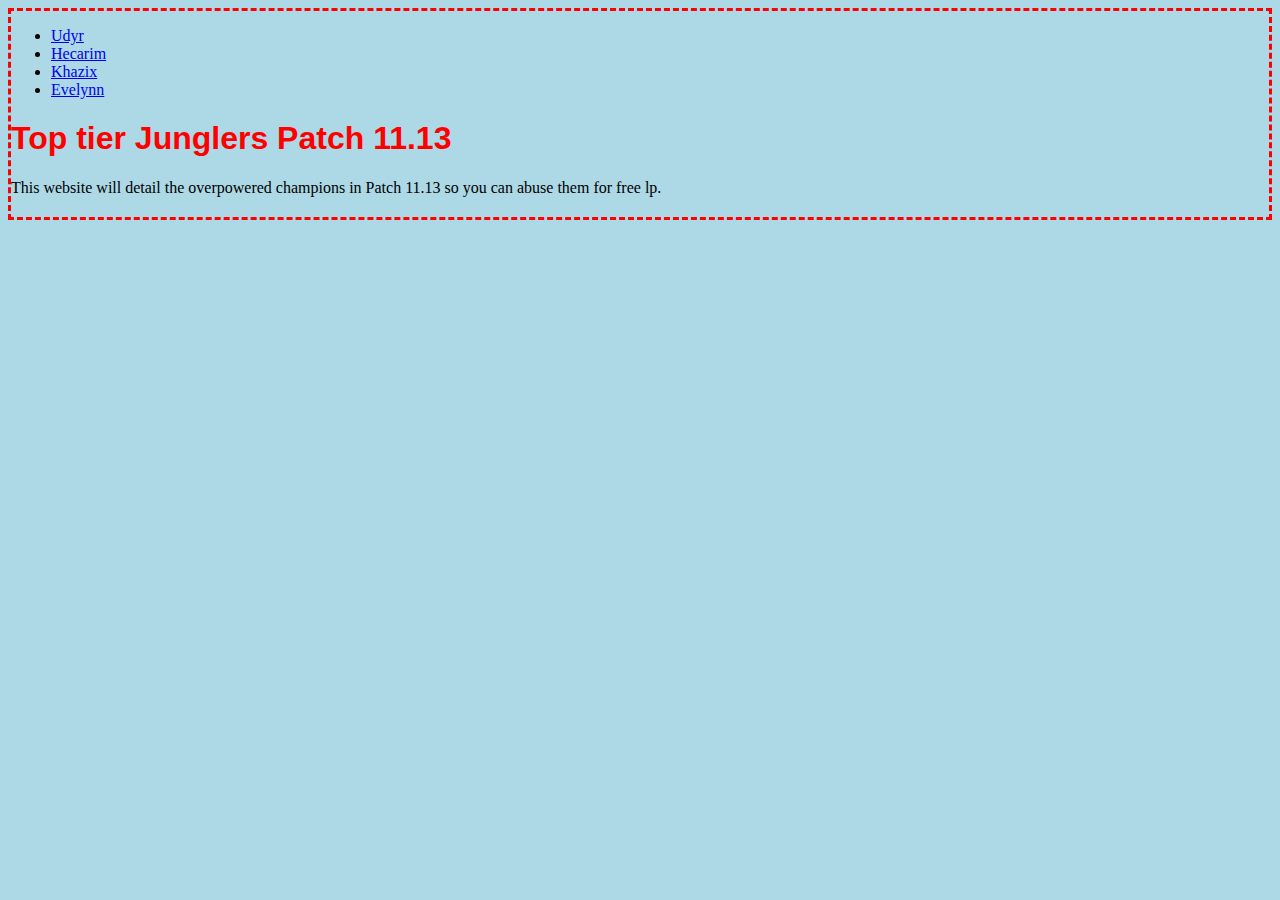
<file: site.html>
<!DOCTYPE html>
<html lang="en">
	<head>
		<title> Junglers </title>
		<link href = "mystyle.css" rel = "stylesheet">
	</head>
	<body>
	<nav yep="yep">
		<ul>
			<li yep="yep"> <a href= "1.html"> Udyr </a> </li>
			<li yep="yep"> <a href= "2.html"> Hecarim </a> </li>
			<li yep="yep"> <a href= "3.html"> Khazix </a> </li>
			<li yep="yep"> <a href= "4.html"> Evelynn </a> </li>
		</ul>
	</nav>
		 <h1> Top tier Junglers Patch 11.13 </h1>
		 <p> This website will detail the overpowered champions in Patch 11.13 so you can abuse them for free lp. </p>
	</body>
	
<h2>
</file>
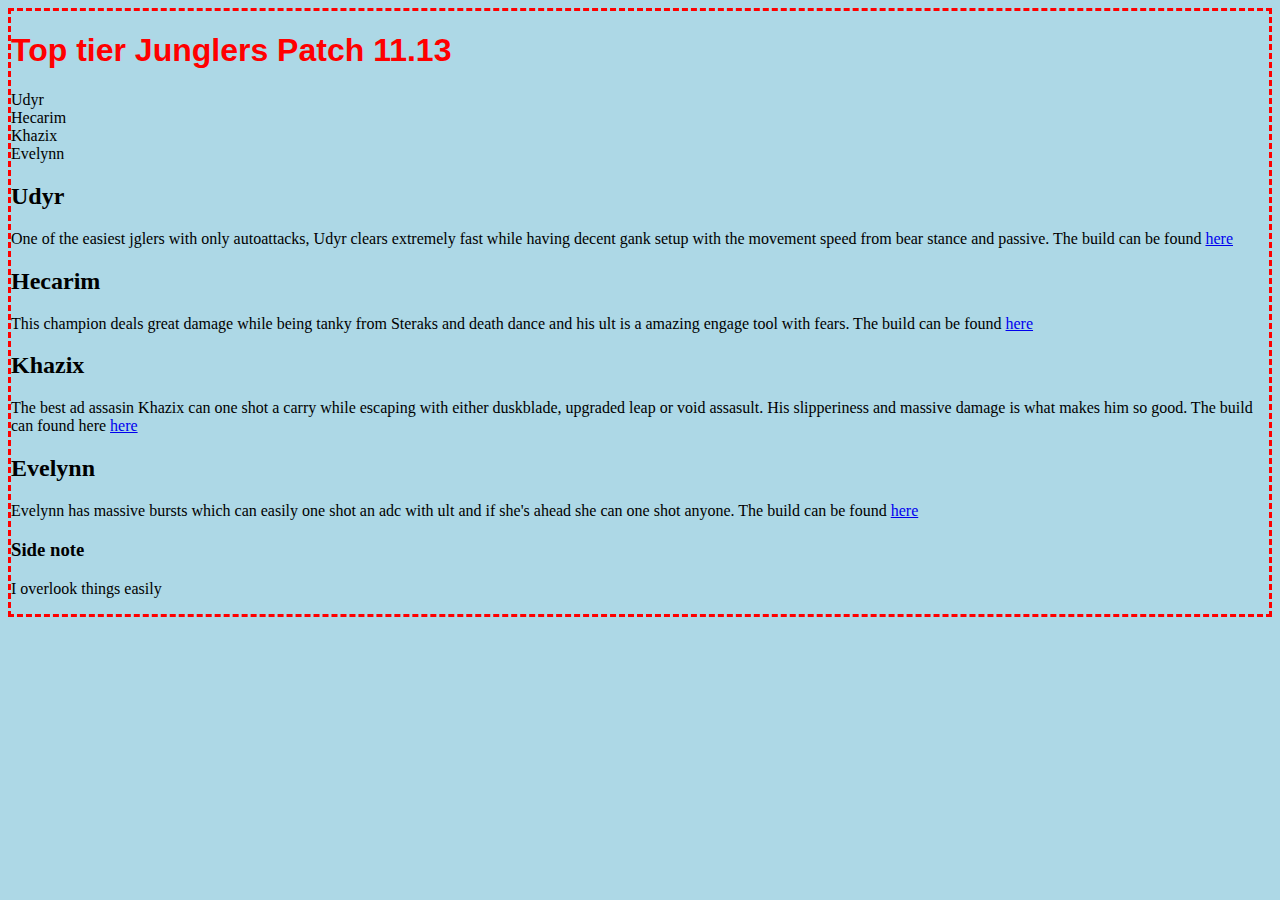
<file: subject.html>
<!DOCTYPE html>
<html lang="en">
  <head>
    <title> Junglers </title>
	<link href="mystyle.css" rel="stylesheet">
  </head>
  
    <body>
     <h1> Top tier Junglers Patch 11.13 </h1>
      <li> Udyr  </li>
      <li> Hecarim </li>
      <li> Khazix </li>
      <li> Evelynn </li>
      <h2> Udyr </h2>
          <p> One of the easiest jglers with only autoattacks, Udyr clears extremely fast while having decent gank setup with the movement speed from bear stance and passive. The build can be found <a href="https://u.gg/lol/champions/udyr/build"> here </a> </p>
      <h2> Hecarim </h2>
		  <p> This champion deals great damage while being tanky from Steraks and death dance and his ult is a amazing engage tool with fears. The build can be found <a href ="https://u.gg/lol/champions/hecarim/build"> here </a> </p>
      <h2> Khazix </h2>
		  <p> The best ad assasin Khazix can one shot a carry while escaping with either duskblade, upgraded leap or void assasult. His slipperiness and massive damage is what makes him so good. The build can found here <a href ="https://u.gg/lol/champions/khazix/build"> here </a> </p>
      <h2> Evelynn </h2>
		  <p> Evelynn has massive bursts which can easily one shot an adc with ult and if she's ahead she can one shot anyone. The build can be found <a href="https://u.gg/lol/champions/evelynn/build"> here </a> </p>
      <h3> Side note </h3>
	      <p> I overlook things easily </p>
   </body>
</html>
</file>
<file: mystyle.css>
body { 
	background-color : lightblue ;
border: dashed red; }

h1 {
	font-family: "arial" ; 
	color: red}

h2 {
	font-family: "Comic Sans MS" ;
		}
</file>
